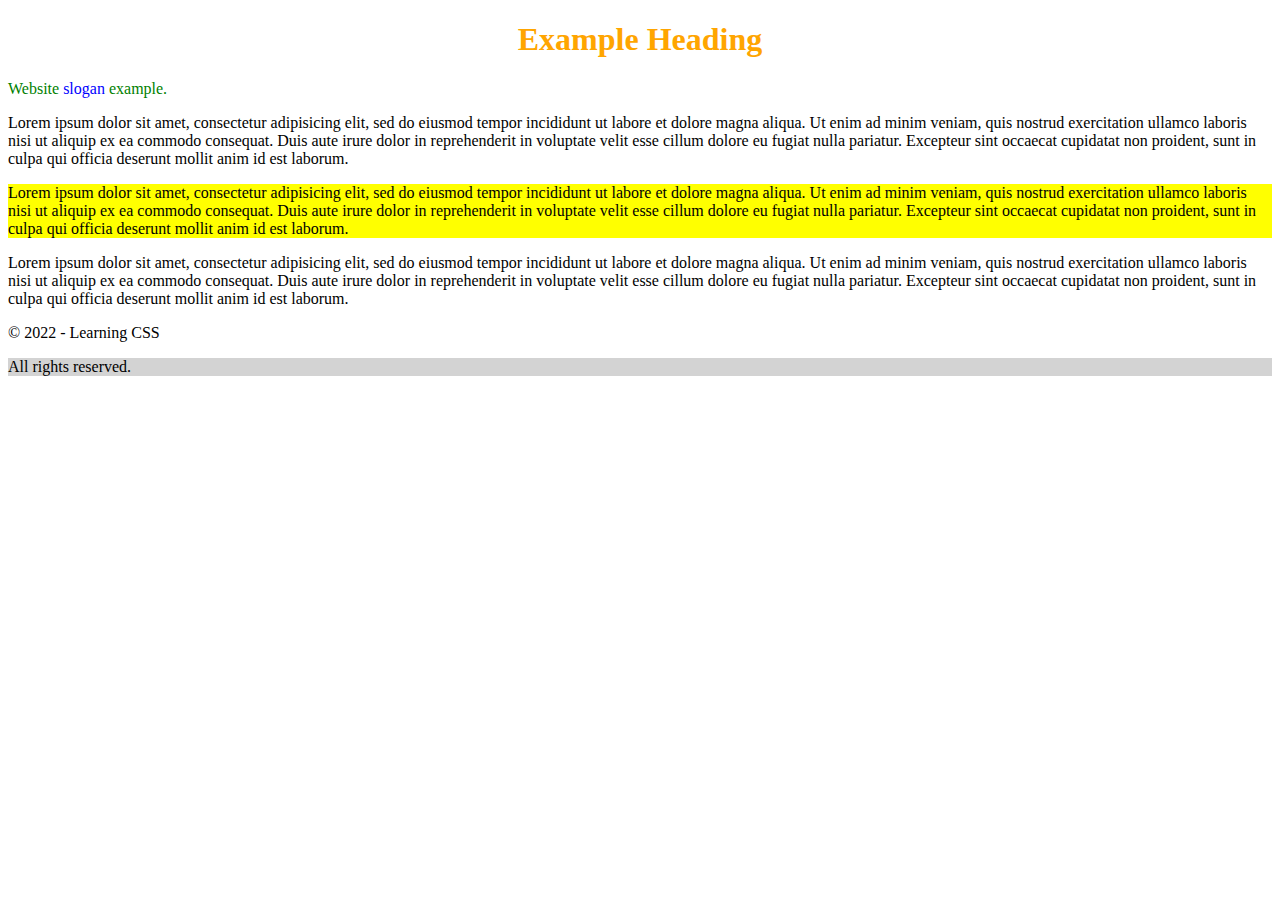
<file: 01-selectors/index.html>
<!DOCTYPE html>
<html>
  <head>
    <meta charset="utf-8" />
    <title>Learning CSS</title>
    <link rel="stylesheet" href="css/screen.css" />
  </head>

  <body>
    <header>
      <h1>Example Heading</h1>
      <p>Website <span>slogan</span> example.</p>
    </header>

    <p>
      Lorem ipsum dolor sit amet, consectetur adipisicing elit, sed do eiusmod
      tempor incididunt ut labore et dolore magna aliqua. Ut enim ad minim
      veniam, quis nostrud exercitation ullamco laboris nisi ut aliquip ex ea
      commodo consequat. Duis aute irure dolor in reprehenderit in voluptate
      velit esse cillum dolore eu fugiat nulla pariatur. Excepteur sint occaecat
      cupidatat non proident, sunt in culpa qui officia deserunt mollit anim id
      est laborum.
    </p>

    <p class="highlight">
      Lorem ipsum dolor sit amet, consectetur adipisicing elit, sed do eiusmod
      tempor incididunt ut labore et dolore magna aliqua. Ut enim ad minim
      veniam, quis nostrud exercitation ullamco laboris nisi ut aliquip ex ea
      commodo consequat. Duis aute irure dolor in reprehenderit in voluptate
      velit esse cillum dolore eu fugiat nulla pariatur. Excepteur sint occaecat
      cupidatat non proident, sunt in culpa qui officia deserunt mollit anim id
      est laborum.
    </p>

    <p>
      Lorem ipsum dolor sit amet, consectetur adipisicing elit, sed do eiusmod
      tempor incididunt ut labore et dolore magna aliqua. Ut enim ad minim
      veniam, quis nostrud exercitation ullamco laboris nisi ut aliquip ex ea
      commodo consequat. Duis aute irure dolor in reprehenderit in voluptate
      velit esse cillum dolore eu fugiat nulla pariatur. Excepteur sint occaecat
      cupidatat non proident, sunt in culpa qui officia deserunt mollit anim id
      est laborum.
    </p>

    <footer>
      <p>&copy; 2022 - Learning CSS</p>
      <p class="highlight">All rights reserved.</p>
    </footer>
  </body>
</html>
</file>
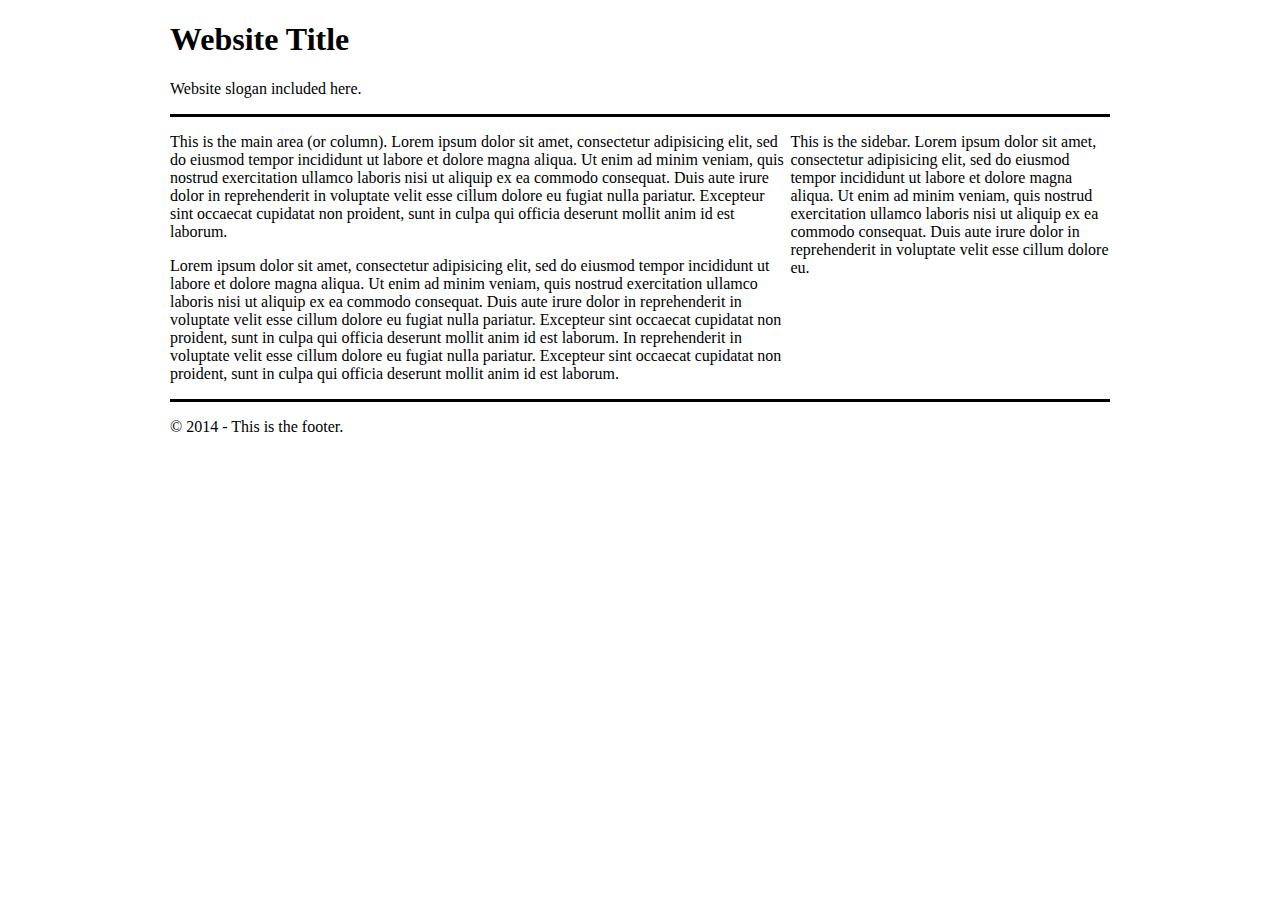
<file: 02-floats/index.html>
<!DOCTYPE html>
<html>
  <head>
    <meta charset="utf-8" />
    <title>Learning CSS</title>
    <link rel="stylesheet" href="css/screen.css" />
  </head>

  <body>
    <div class="container">
      <header>
        <h1>Website Title</h1>
        <p>Website slogan included here.</p>
      </header>

      <div class="content-area group">
        <div class="main-area">
          <p>
            This is the main area (or column). Lorem ipsum dolor sit amet,
            consectetur adipisicing elit, sed do eiusmod tempor incididunt ut
            labore et dolore magna aliqua. Ut enim ad minim veniam, quis nostrud
            exercitation ullamco laboris nisi ut aliquip ex ea commodo
            consequat. Duis aute irure dolor in reprehenderit in voluptate velit
            esse cillum dolore eu fugiat nulla pariatur. Excepteur sint occaecat
            cupidatat non proident, sunt in culpa qui officia deserunt mollit
            anim id est laborum.
          </p>

          <p>
            Lorem ipsum dolor sit amet, consectetur adipisicing elit, sed do
            eiusmod tempor incididunt ut labore et dolore magna aliqua. Ut enim
            ad minim veniam, quis nostrud exercitation ullamco laboris nisi ut
            aliquip ex ea commodo consequat. Duis aute irure dolor in
            reprehenderit in voluptate velit esse cillum dolore eu fugiat nulla
            pariatur. Excepteur sint occaecat cupidatat non proident, sunt in
            culpa qui officia deserunt mollit anim id est laborum. In
            reprehenderit in voluptate velit esse cillum dolore eu fugiat nulla
            pariatur. Excepteur sint occaecat cupidatat non proident, sunt in
            culpa qui officia deserunt mollit anim id est laborum.
          </p>
        </div>

        <aside class="sidebar">
          <p>
            This is the sidebar. Lorem ipsum dolor sit amet, consectetur
            adipisicing elit, sed do eiusmod tempor incididunt ut labore et
            dolore magna aliqua. Ut enim ad minim veniam, quis nostrud
            exercitation ullamco laboris nisi ut aliquip ex ea commodo
            consequat. Duis aute irure dolor in reprehenderit in voluptate velit
            esse cillum dolore eu.
          </p>
        </aside>
      </div>

      <footer>
        <p>&copy; 2014 - This is the footer.</p>
      </footer>
    </div>
  </body>
</html>
</file>
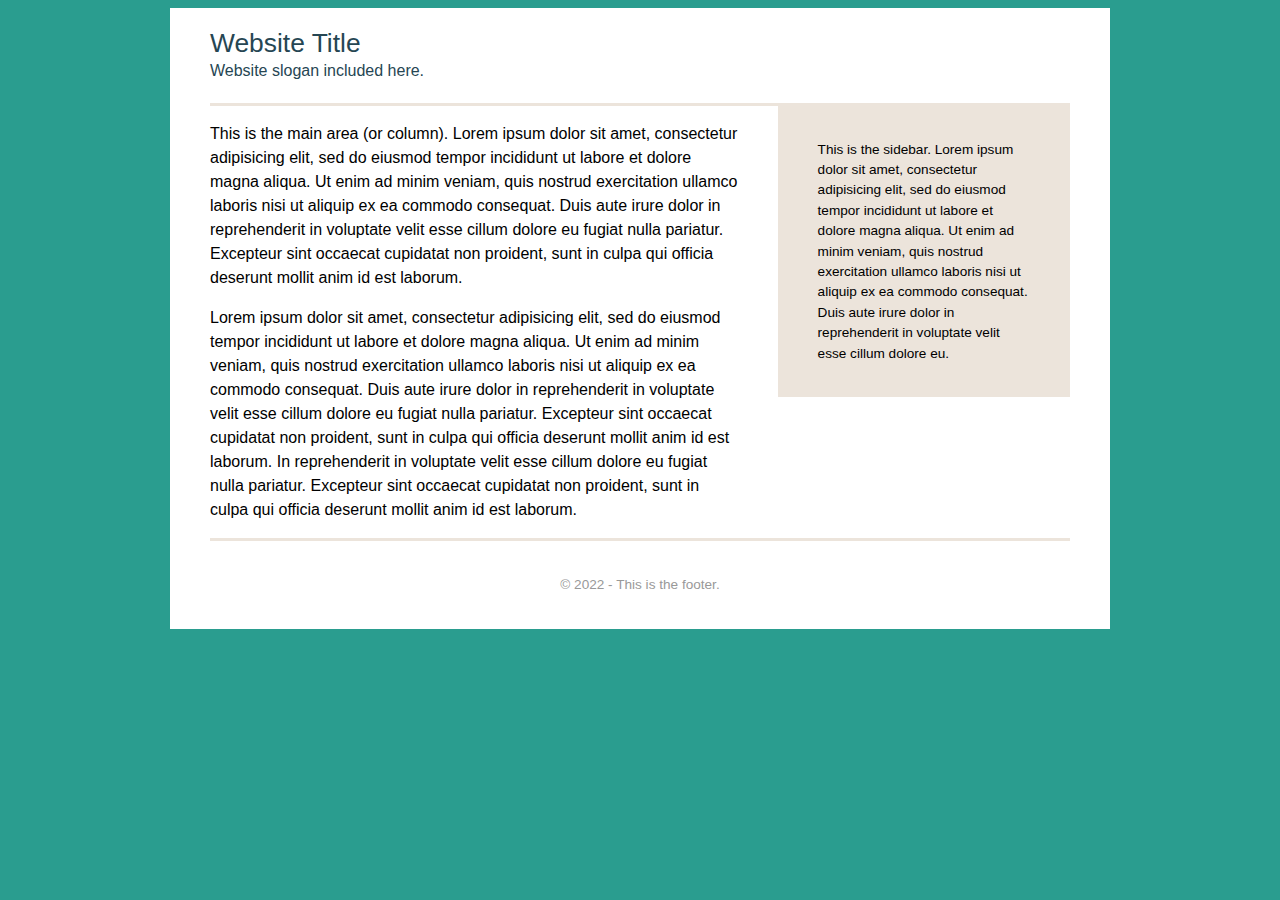
<file: 03-styling/index.html>
<!DOCTYPE html>
<html>
  <head>
    <meta charset="utf-8" />
    <title>Learning CSS</title>
    <link rel="stylesheet" href="css/screen.css" />
  </head>

  <body>
    <div class="container">
      <header>
        <h1>Website Title</h1>
        <p>Website slogan included here.</p>
      </header>

      <div class="content-area group">
        <div class="main-area">
          <p>
            This is the main area (or column). Lorem ipsum dolor sit amet,
            consectetur adipisicing elit, sed do eiusmod tempor incididunt ut
            labore et dolore magna aliqua. Ut enim ad minim veniam, quis nostrud
            exercitation ullamco laboris nisi ut aliquip ex ea commodo
            consequat. Duis aute irure dolor in reprehenderit in voluptate velit
            esse cillum dolore eu fugiat nulla pariatur. Excepteur sint occaecat
            cupidatat non proident, sunt in culpa qui officia deserunt mollit
            anim id est laborum.
          </p>

          <p>
            Lorem ipsum dolor sit amet, consectetur adipisicing elit, sed do
            eiusmod tempor incididunt ut labore et dolore magna aliqua. Ut enim
            ad minim veniam, quis nostrud exercitation ullamco laboris nisi ut
            aliquip ex ea commodo consequat. Duis aute irure dolor in
            reprehenderit in voluptate velit esse cillum dolore eu fugiat nulla
            pariatur. Excepteur sint occaecat cupidatat non proident, sunt in
            culpa qui officia deserunt mollit anim id est laborum. In
            reprehenderit in voluptate velit esse cillum dolore eu fugiat nulla
            pariatur. Excepteur sint occaecat cupidatat non proident, sunt in
            culpa qui officia deserunt mollit anim id est laborum.
          </p>
        </div>

        <aside class="sidebar">
          <p>
            This is the sidebar. Lorem ipsum dolor sit amet, consectetur
            adipisicing elit, sed do eiusmod tempor incididunt ut labore et
            dolore magna aliqua. Ut enim ad minim veniam, quis nostrud
            exercitation ullamco laboris nisi ut aliquip ex ea commodo
            consequat. Duis aute irure dolor in reprehenderit in voluptate velit
            esse cillum dolore eu.
          </p>
        </aside>
      </div>

      <footer>
        <p>&copy; 2022 - This is the footer.</p>
      </footer>
    </div>
  </body>
</html>
</file>
<file: 01-selectors/css/screen.css>
h1 {
  color: orange;
  text-align: center;
}

header p {
  color: green;
}

header p span {
  color: blue;
}

.highlight {
  background-color: yellow;
}

footer .highlight {
  background-color: lightgray;
}
</file>
<file: 02-floats/css/screen.css>
html {
  background-color: #fff;
}

.container {
  width: 940px;
  margin-left: auto;
  margin-right: auto;
}

.content-area {
  border-top: 3px solid #000;
  border-bottom: 3px solid #000;
}

.main-area {
  width: 66%;
  float: left;
}

.sidebar {
  width: 34%;
  float: left;
}

.fix {
  clear: both;
}

.group:before,
.group:after {
  content: '';
  display: table;
}

.group:after {
  clear: both;
}

.group {
  zoom: 1;
}
</file>
<file: 03-styling/css/screen.css>
html {
  background-color: #2a9d8f;
}

body {
  font-family: Verdana, Geneva, Tahoma, sans-serif;
  /* font-size: 87%; */
}

img {
  max-width: 100%;
  height: auto;
}

p {
  line-height: 1.5;
}

.container {
  width: 940px;
  margin-left: auto;
  margin-right: auto;
  background-color: #fff;
  padding-left: 40px;
  padding-right: 40px;
  box-sizing: border-box;
}

header {
  padding-top: 20px;
  padding-bottom: 20px;
  color: #264653;
}

header h1 {
  margin: 0;
  font-weight: normal;
  font-size: 165%;
}

header p {
  margin: 0;
}

.content-area {
  border-top: 3px solid #ece4db;
  border-bottom: 3px solid #ece4db;
}

.main-area {
  width: 66%;
  float: left;
  padding-right: 40px;
  box-sizing: border-box;
}

.sidebar {
  width: 34%;
  float: left;
  background-color: #ece4db;
  padding: 20px 40px;
  box-sizing: border-box;
  font-size: 85%;
}

footer {
  text-align: center;
  font-size: 85%;
  color: #999;
  padding-bottom: 20px;
  padding-top: 20px;
}

.fix {
  clear: both;
}

.group:before,
.group:after {
  content: '';
  display: table;
}

.group:after {
  clear: both;
}

.group {
  zoom: 1;
}
</file>
